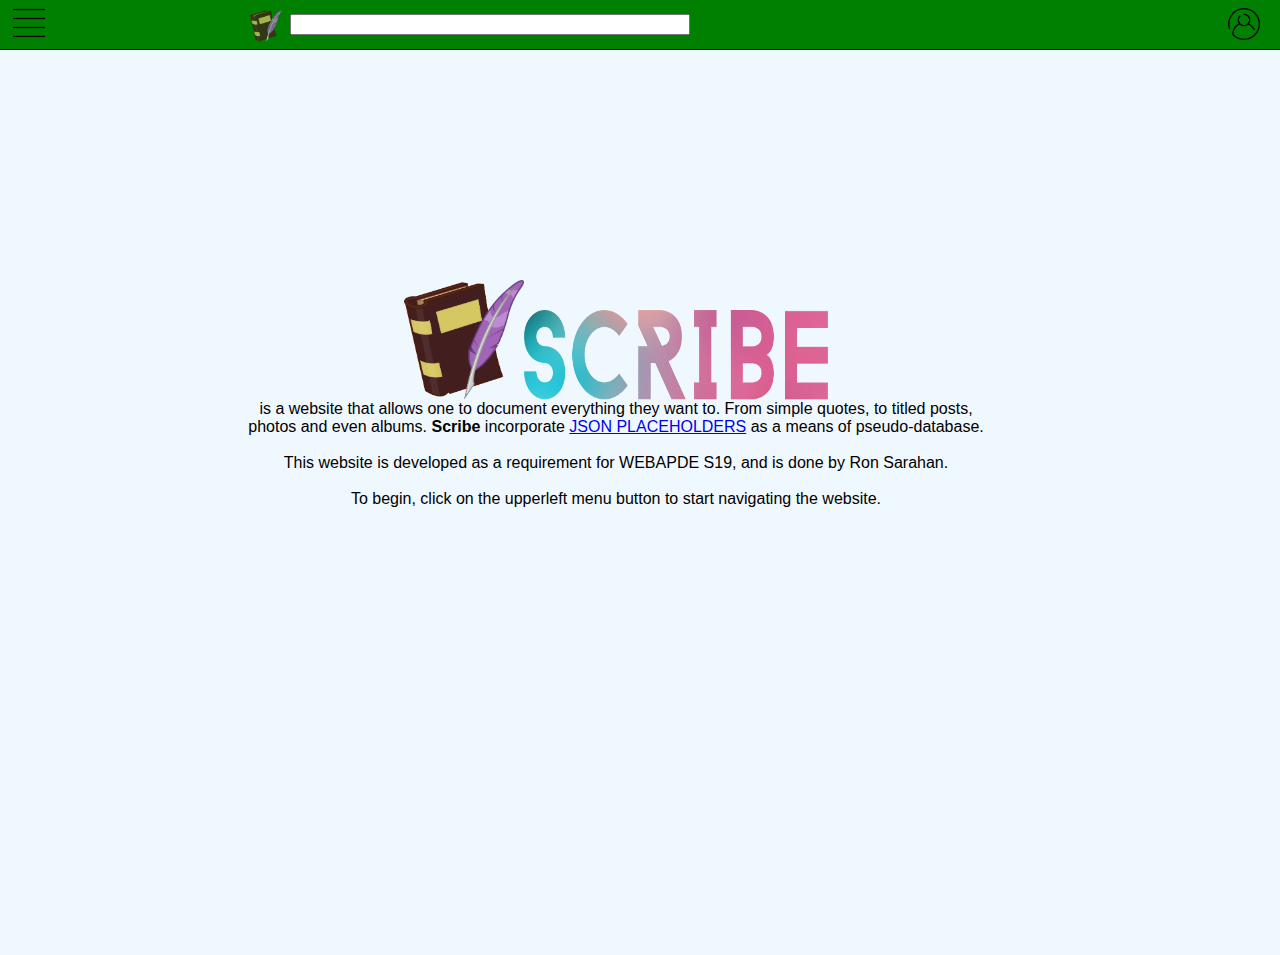
<file: index.html>
<html>
    <head>
    <link rel ="stylesheet" href = "style.css">
    <link rel="stylesheet" type="text/css" href="http://fonts.googleapis.com/css?family=Lato">
    <link rel="stylesheet" type="text/css" href="https://fonts.google.com/specimen/Oswald">
    <link rel = "icon" href = "assets/scribe-icon.png">
        <script src = jquery-2.1.1.js></script>
    <script src = "myScript.js"></script>
    <title>Scribe-About</title>
    </head>
    <body>
       <div class = "partition">
            <div class = "leftBar" id = "navBar">
                <div class = "closeside" onClick = "openNav()"><img src = "assets/006-back.png" class = "close">Close</div>
                <ul class = "menuList">
                    <li class = "menuPtr"><a href = "homeP.html" class = "newLink"><img src ="assets/003-paper-note.png" class = "leftIcon" id = "postIcon">Posts</a></li><br>
                    <li class = "menuPtr"><a href = "photos.html" class = "newLink"><img src = "assets/002-picture.png" class = "leftIcon" id = "picIcon">Photos</a></li><br>
                    <li class = "menuPtr"><a href = "albums.html" class = "newLink"><img src = "assets/001-photo-album.png" class = "leftIcon" id = "albumIcon">Albums</a></li>
                </ul>
                
            </div>
            <div class = "topBar">
                <div class = "group1">
                    <img src = "assets/004-menu.png" class = "left-icon" id = "menu" onclick = "openNav()">
                    <div class = "searchGroup" id = "sg">
                        <a href = "index.html"><img src = "assets/scribe-icon.png" class = "imgsrc"></a>
                        <input type = "text" class = "searcher">
                    </div>
                    <img src = "assets/007-user.png" class = "right-icon" id = "ri" onclick = "openProf()">
                </div>
               
            </div>
            <div class = "rightBar" id = "rb">
                <div class = "X" id  = "x" onclick="openProf()">X</div>
                <img src = userPic.jpg class = "userPicture">
                <div class = "Msg">This is a message from the solo developer. If you manage to find it, you must be pretty OG. Send nodes.</div>
                <div class = "user">Roy Gibeeb</div>
            </div>
            <div class = "center" id = "contentPlace">
            <div class = "introMsg"><img src = assets/scribe-icon.png class = 'opener' id = 'icon'><img src = assets/indexImage.png class = 'opener'><br>is a website that allows one to document everything they want to. From simple quotes, to titled posts, photos and even albums. <b>Scribe</b> incorporate <a href = "https://jsonplaceholder.typicode.com">JSON PLACEHOLDERS</a> as a means of pseudo-database.<br><br>This website is developed as a requirement for WEBAPDE S19, and is done by Ron Sarahan.<br><br>To begin, click on the upperleft menu button to start navigating the website.</div>
            </div>
        </div>
    </body>
</html>
</file>
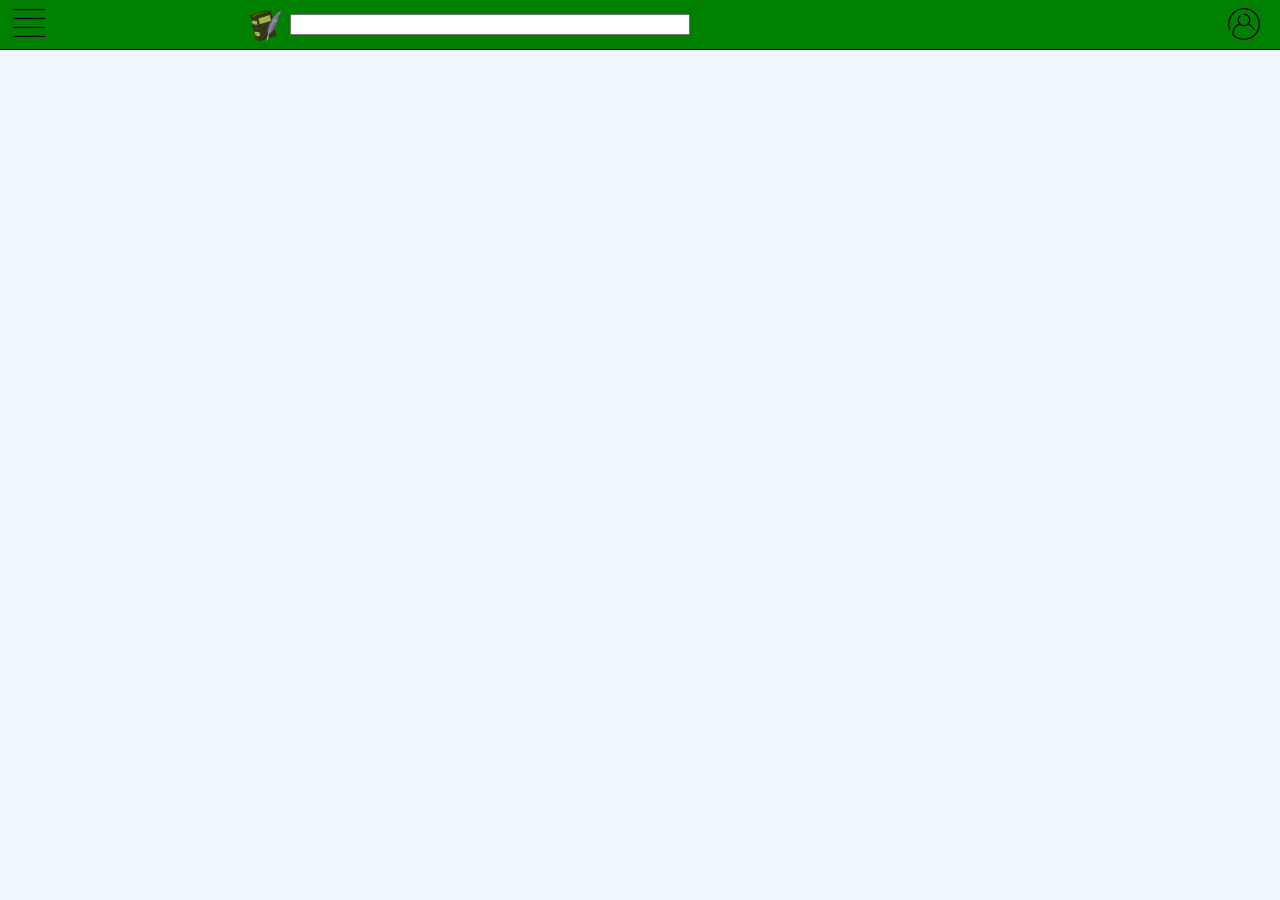
<file: albumPic.html>
<html>
    <head>
    <link rel ="stylesheet" href = "style.css">
    <link rel="stylesheet" type="text/css" href="http://fonts.googleapis.com/css?family=Lato">
    <script src = "jquery-2.1.1.js"></script>
    <script src = "myScript.js"></script>
    <link rel = "icon" href = "assets/scribe-icon.png">
    <title>Scribe-Albums</title>
    </head>
    <body class = "greatsOverLay">
        <div class = "partition">
            <div class = "leftBar" id = "navBar">
                <div class = "closeside" onclick = "openNav()"><img src = "assets/006-back.png" class = "close">Close</div>
                <ul class = "menuList">
                    <li class = "menuPtr"><a href = "homeP.html" class = "newLink"><img src ="assets/003-paper-note.png" class = "leftIcon" id = "postIcon">Posts</a></li><br>
                    <li class = "menuPtr"><a href = "photos.html" class = "newLink"><img src = "assets/002-picture.png" class = "leftIcon" id = "picIcon">Photos</a></li><br>
                    <li class = "menuPtr"><a href = "albums.html" class = "newLink"><img src = "assets/001-photo-album.png" class = "leftIcon" id = "albumIcon">Albums</a></li>
                </ul>
            </div>
            <div class = "topBar">
                <div class = "group1">
                    <img src = "assets/004-menu.png" class = "left-icon" id = "menu" onclick = "openNav()">
                    <div class = "searchGroup" id = "sg">
                        <a href = "index.html"><img src = "assets/scribe-icon.png" class = "imgsrc"></a>
                        <input type = "text" class = "searcher">
                    </div>
                    <img src = "assets/007-user.png" class = "right-icon" onclick = "openProf()">
                </div>
            </div>
            <div class = "rightBar" id = "rb">
                <div class = "X" id  = "x" onclick="openProf()">X</div>
                <img src = userPic.jpg class = "userPicture">
                <div class = "Msg">This is a message from the solo developer. If you manage to find it, you must be pretty OG. Send nodes.</div>
                <div class = "user">Roy Gibeeb</div>
            </div>
               <div class = "center" id = "picPlace">
                    <div class = "picLayoutV">
                    </div>
            </div>
        </div>
    </body>
</html>s
</file>
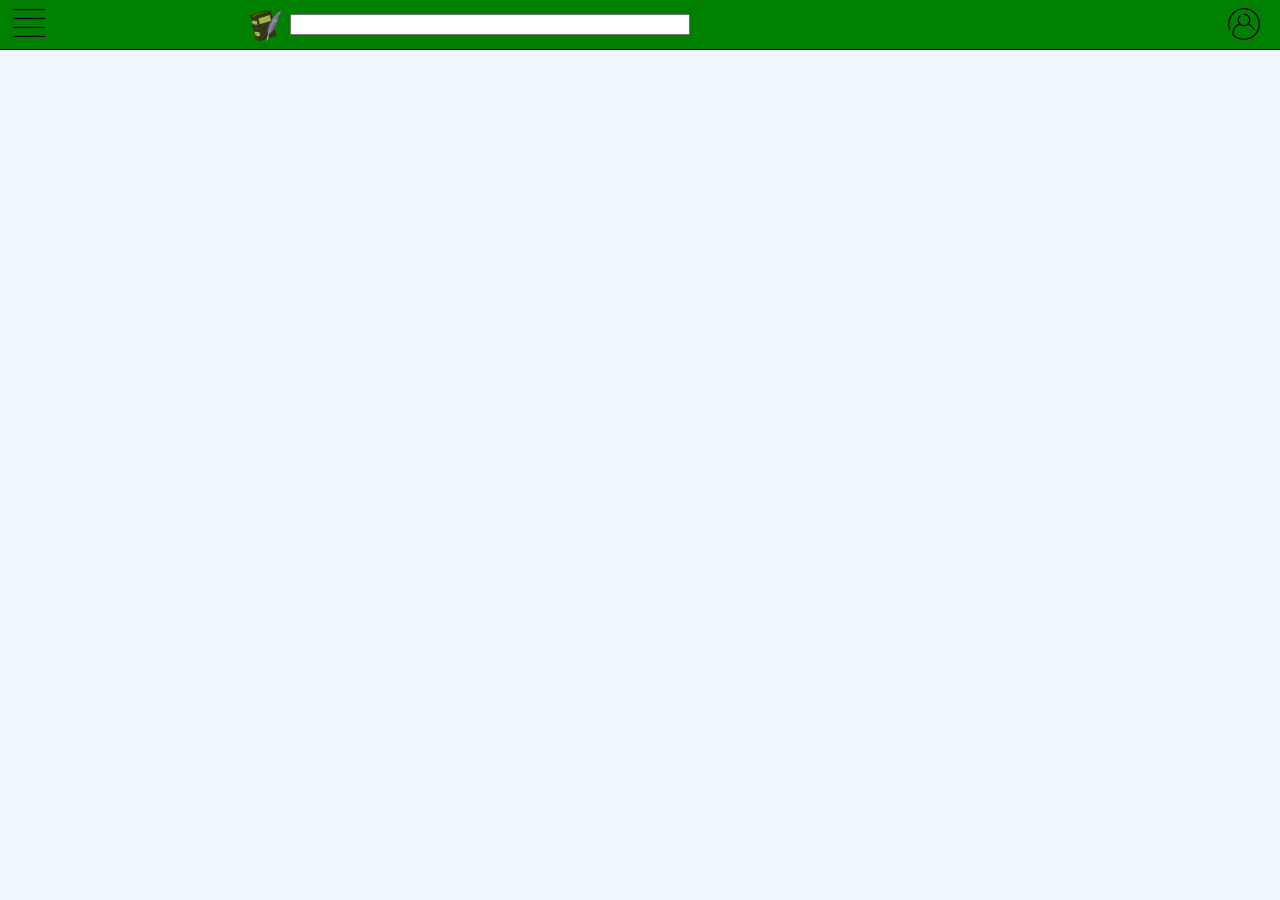
<file: albums.html>
<html>
    <head>
    <link rel ="stylesheet" href = "style.css">
    <link rel="stylesheet" type="text/css" href="http://fonts.googleapis.com/css?family=Lato">
    <script src = "jquery-2.1.1.js"></script>
    <script src = "myScript.js"></script>
    <title>Scribe Albums</title>
    </head>
    <body class = "albumOverLay">
        <div class = "partition">
            <div class = "leftBar" id = "navBar">
                <div class = "closeside" onclick = "openNav()"><img src = "assets/006-back.png" class = "close">Close</div>
                <ul class = "menuList">
                    <li class = "menuPtr"><a href = "homeP.html" class = "newLink"><img src ="assets/003-paper-note.png" class = "leftIcon" id = "postIcon">Posts</a></li><br>
                    <li class = "menuPtr"><a href = "photos.html" class = "newLink"><img src = "assets/002-picture.png" class = "leftIcon" id = "picIcon">Photos</a></li><br>
                    <li class = "menuPtr"><a href = "albums.html" class = "newLink"><img src = "assets/001-photo-album.png" class = "leftIcon" id = "albumIcon">Albums</a></li>
                </ul>
            </div>
            <div class = "topBar">
                <div class = "group1">
                    <img src = "assets/004-menu.png" class = "left-icon" id = "menu" onclick = "openNav()">
                    <div class = "searchGroup" id = "sg">
                        <a href = "index.html"><img src = "assets/scribe-icon.png" class = "imgsrc"></a>
                        <input type = "text" class = "searcher">
                    </div>
                    <img src = "assets/007-user.png" class = "right-icon" onclick = "openProf()">
                </div>
            </div>
            <div class = "rightBar" id = "rb">
                <div class = "X" id  = "x" onclick="openProf()">X</div>
                <img src = userPic.jpg class = "userPicture">
                <div class = "Msg">This is a message from the solo developer. If you manage to find it, you must be pretty OG. Send nodes.</div>
                <div class = "user">Roy Gibeeb</div>
            </div>
            <div class = "centerA" id = "albumPlace">
               
            </div>
        </div>
    </body>
</html>
</file>
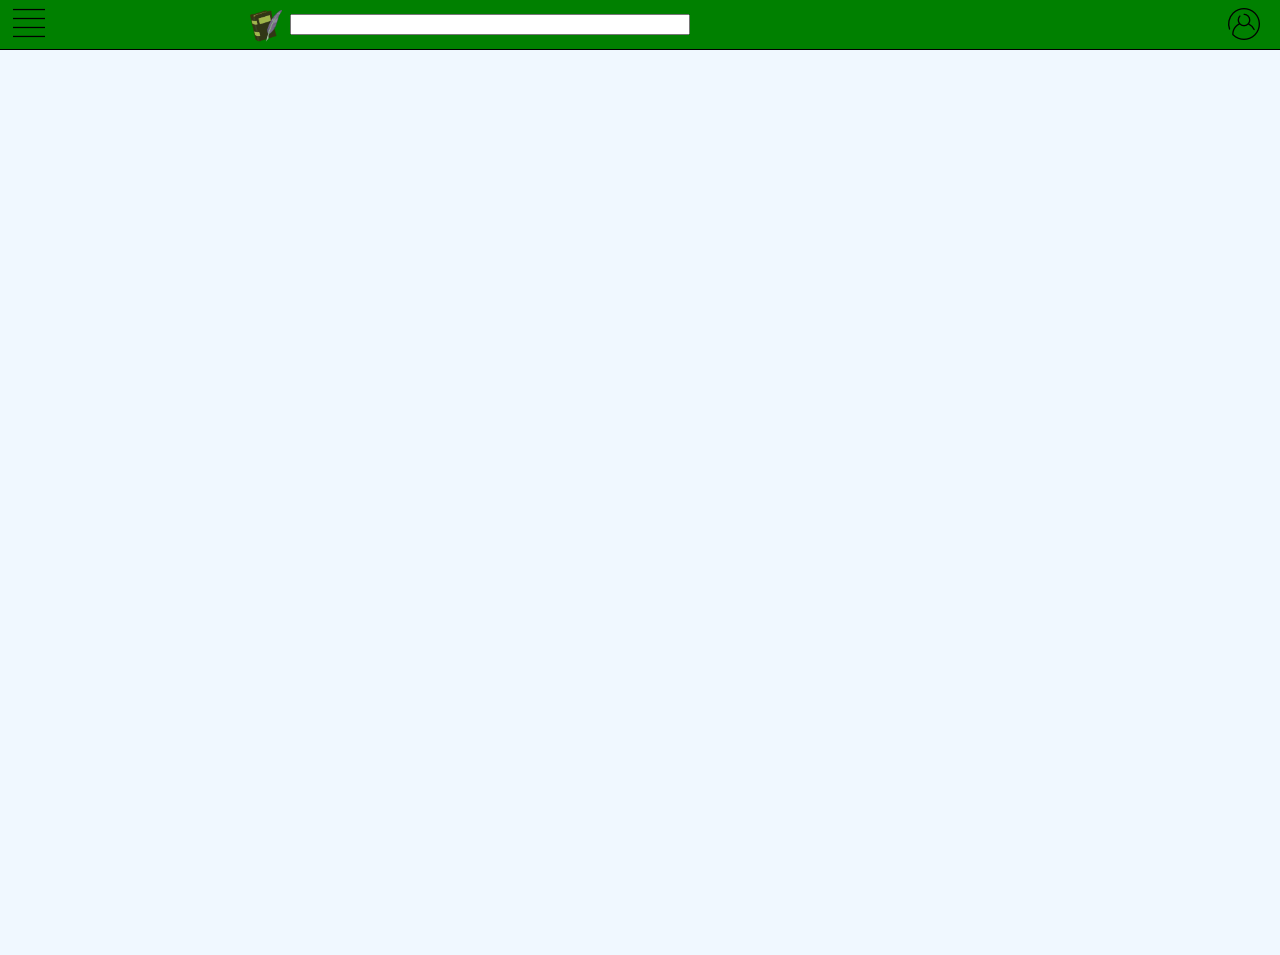
<file: homeP.html>
<html>
    <head>
    <link rel ="stylesheet" href = "style.css">
    <link rel="stylesheet" type="text/css" href="http://fonts.googleapis.com/css?family=Lato">
    <script src = "jquery-2.1.1.js"></script>
    <script src = "myScript.js"></script>
    <link rel = "icon" href = "assets/scribe-icon.png">
    <title>Scribe-Home</title>
    </head>
    <body>
        <div class = "partition">
            <div class = "leftBar" id = "navBar">
                <div class = "closeside" onClick = "openNav()"><img src = "assets/006-back.png" class = "close">Close</div>
                <ul class = "menuList">
                    <li class = "menuPtr"><a href = "homeP.html" class = "newLink"><img src ="assets/003-paper-note.png" class = "leftIcon" id = "postIcon">Posts</a></li><br>
                    <li class = "menuPtr"><a href = "photos.html" class = "newLink"><img src = "assets/002-picture.png" class = "leftIcon" id = "picIcon">Photos</a></li><br>
                    <li class = "menuPtr"><a href = "albums.html" class = "newLink"><img src = "assets/001-photo-album.png" class = "leftIcon" id = "albumIcon">Albums</a></li>
                </ul>
                
            </div>
            <div class = "topBar">
                <div class = "group1">
                    <img src = "assets/004-menu.png" class = "left-icon" id = "menu" onclick = "openNav()">
                    <div class = "searchGroup" id = "sg">
                        <a href = "index.html"><img src = "assets/scribe-icon.png" class = "imgsrc"></a>
                        <input type = "text" class = "searcher">
                    </div>
                    <img src = "assets/007-user.png" class = "right-icon" id = "ri" onclick = "openProf()">
                </div>
               
            </div>
            <div class = "rightBar" id = "rb">
                <div class = "X" id  = "x" onclick="openProf()">X</div>
                <img src = userPic.jpg class = "userPicture">
                <div class = "Msg">This is a message from the solo developer. If you manage to find it, you must be pretty OG. Send nodes.</div>
                <div class = "user">Roy Gibeeb</div>
            </div>
            <div class = "centerP" id = "contentPlace">
<!--                 <div class = "postLayout" id = "postContainer">
                   <div class = "postDetail" class = "name" id = "poster">Name</div>
                    <div class = "postDetail" class = "title" id = "postTitle">Title</div> 
                    <div class = "postDetail" class = "body" id = "postBody">Post body</div>
              </div>
-->          </div>
        </div>
    </body>
</html>
</file>
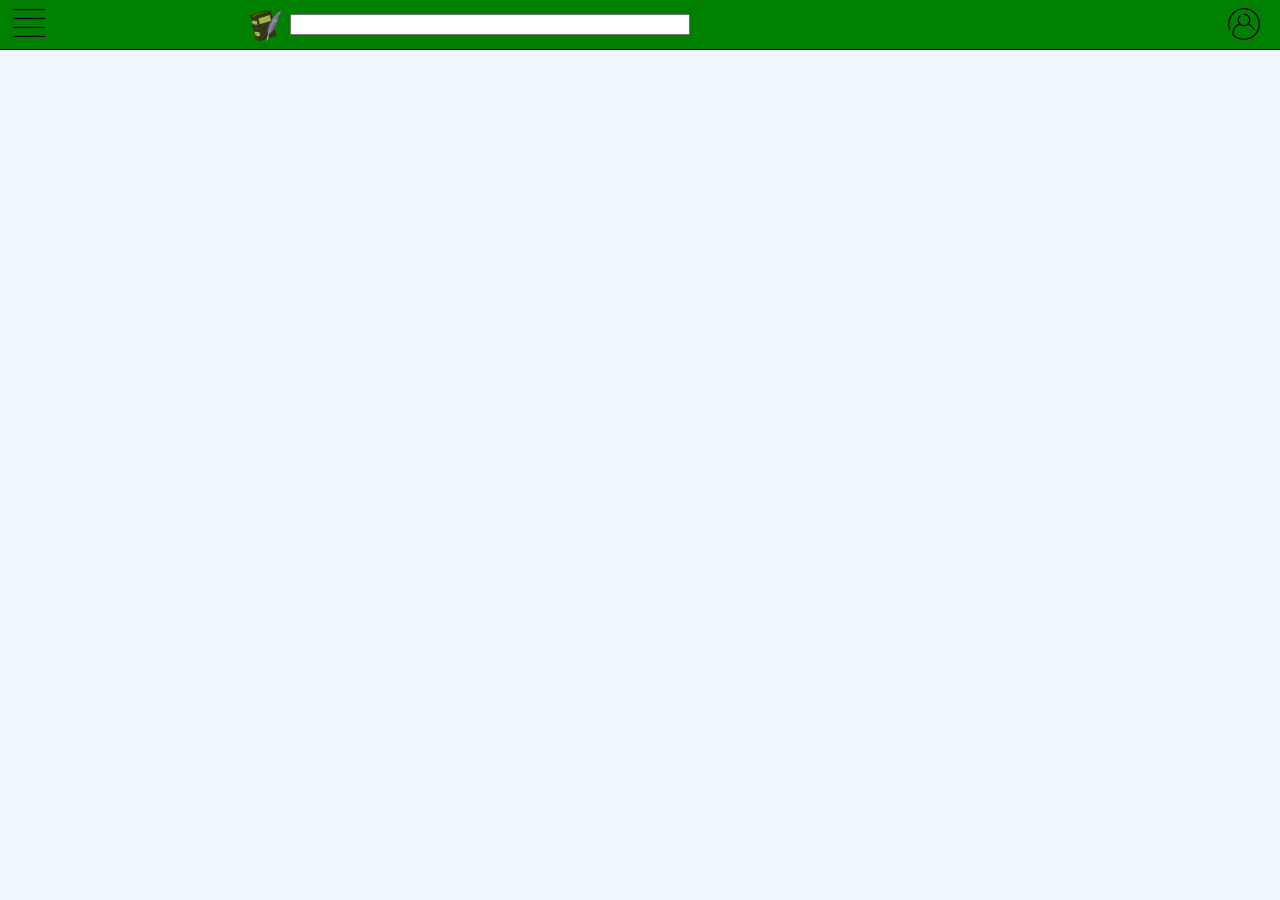
<file: photos.html>
<html>
    <head>
    <link rel ="stylesheet" href = "style.css">
    <link rel="stylesheet" type="text/css" href="http://fonts.googleapis.com/css?family=Lato">
    <script src = "jquery-2.1.1.js"></script>
    <script src = "myScript.js"></script>
    <link rel = "icon" href = "assets/scribe-icon.png">
    <title>Scribe-Photos</title>
    </head>
    <body class = "greatContainer">
        <div class = "partition">
            <div class = "leftBar" id = "navBar">
                <div class = "closeside" onclick = "openNav()"><img src = "assets/006-back.png" class = "close">Close</div>
                <ul class = "menuList">
                    <li class = "menuPtr"><a href = "homeP.html" class = "newLink"><img src ="assets/003-paper-note.png" class = "leftIcon" id = "postIcon">Posts</a></li><br>
                    <li class = "menuPtr"><a href = "photos.html" class = "newLink"><img src = "assets/002-picture.png" class = "leftIcon" id = "picIcon">Photos</a></li><br>
                    <li class = "menuPtr"><a href = "albums.html" class = "newLink"><img src = "assets/001-photo-album.png" class = "leftIcon" id = "albumIcon">Albums</a></li>
                </ul>
            </div>
            <div class = "topBar">
                <div class = "group1">
                    <img src = "assets/004-menu.png" class = "left-icon" id = "menu" onclick = "openNav()">
                    <div class = "searchGroup" id = "sg">
                        <a href = "index.html"><img src = "assets/scribe-icon.png" class = "imgsrc"></a>
                        <input type = "text" class = "searcher">
                    </div>
                    <img src = "assets/007-user.png" class = "right-icon" onclick = "openProf()">
                </div>
            </div>
            <div class = "rightBar" id = "rb">
                <div class = "X" id  = "x" onclick="openProf()">X</div>
                <img src = userPic.jpg class = "userPicture">
                <div class = "user">Roy Gibeeb</div>
            </div>
            <div class = "center" id = "picPlace">
                <div class = "picLayout">
                </div>
            </div>
        </div>
    </body>
</html>
</file>
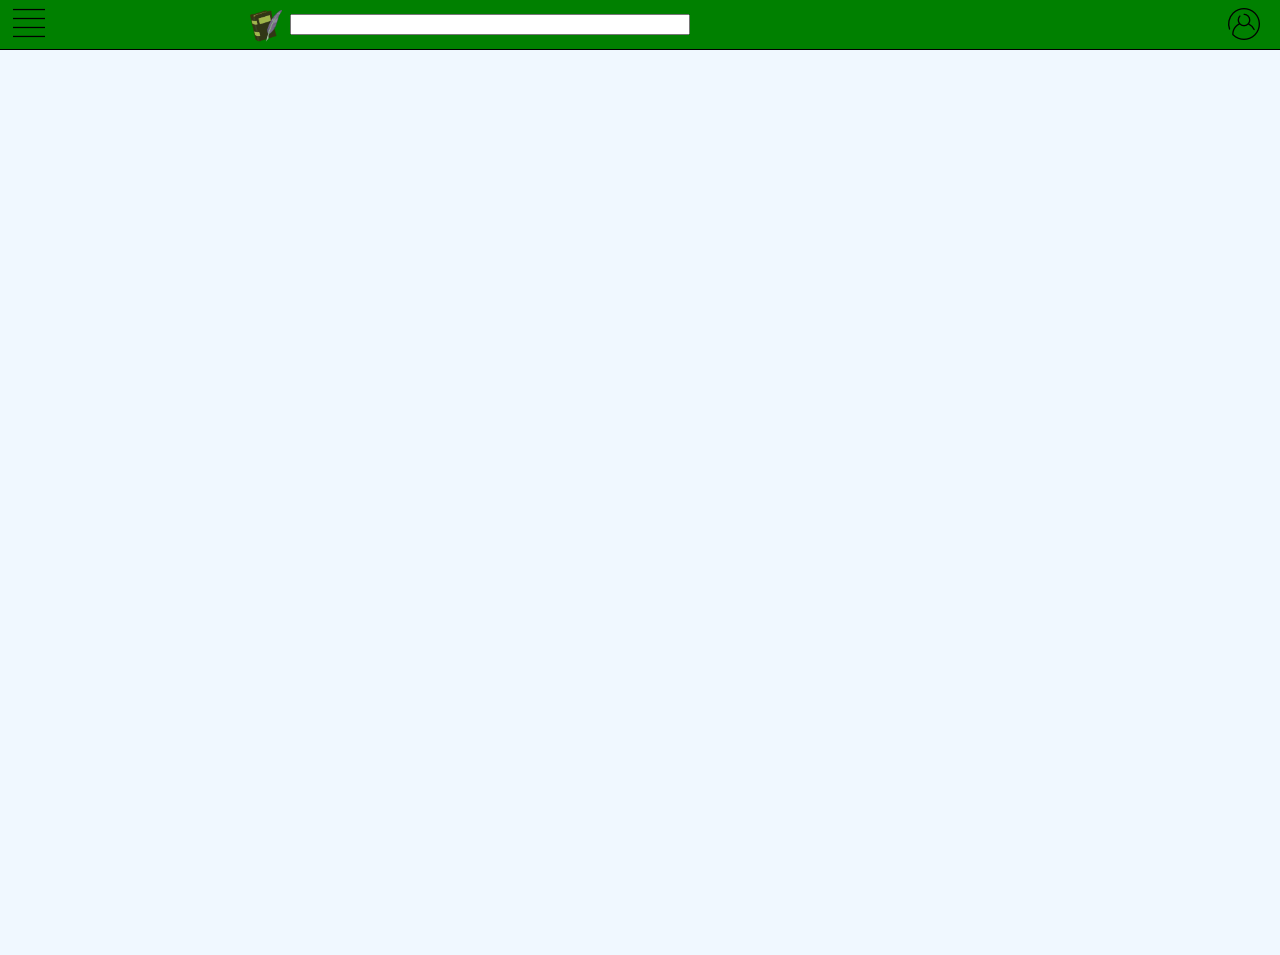
<file: profile.html>
<html>
    <head>
    <link rel ="stylesheet" href = "style.css">
    <link rel="stylesheet" type="text/css" href="http://fonts.googleapis.com/css?family=Lato">
    <script src = "jquery-2.1.1.js"></script>
    <script src = "myScript.js"></script>
    <link rel = "icon" href = "assets/scribe-icon.png">
    <title>Scribe-Profile</title>
    </head>
    <body>
        <div class = "partition">
            <div class = "leftBar" id = "navBar">
                <div class = "closeside" onclick = "openNav()"><img src = "assets/006-back.png" class = "close">Close</div>
                <ul class = "menuList">
                    <li class = "menuPtr"><a href = "homeP.html" class = "newLink"><img src ="assets/003-paper-note.png" class = "leftIcon" id = "postIcon">Posts</a></li><br>
                    <li class = "menuPtr"><a href = "photos.html" class = "newLink"><img src = "assets/002-picture.png" class = "leftIcon" id = "picIcon">Photos</a></li><br>
                    <li class = "menuPtr"><a href = "albums.html" class = "newLink"><img src = "assets/001-photo-album.png" class = "leftIcon" id = "albumIcon">Albums</a></li>
                </ul>
            </div>
            <div class = "topBar">
                <div class = "group1">
                    <img src = "assets/004-menu.png" class = "left-icon" id = "menu" onclick = "openNav()">
                    <div class = "searchGroup" id = "sg">
                        <a href = "index.html"><img src = "assets/scribe-icon.png" class = "imgsrc"></a>
                        <input type = "text" class = "searcher">
                    </div>
                    <img src = "assets/007-user.png" class = "right-icon" onclick = "openProf()">
                </div>
            </div>
            <div class = "rightBar" id = "rb">
                <div class = "X" id  = "x" onclick="openProf()">X</div>
                <img src = userPic.jpg class = "userPicture">
                <div class = "user">Roy Gibeeb</div>
                <div class = "Msg">This is a message from the solo developer. If you manage to find it, you must be pretty OG. Send nodes.</div>
            </div>
            <div class = "centerPr" id = "contentPlace">
                <div class = "centerAlbums" id = "pCenterA">
                
                </div>
                <div class = "centerPosts" id = "pCenterPosts">
                
                </div>
            </div>
        </div>
    </body>
</html>
</file>
<file: style.css>
body{
    background-color:aliceblue;
    font-family: "lato", sans-serif;
}

.partition{
    width: 100%;
}

.topBar{
    position: fixed;
    height: 49px;
    width: 100%;
    background-color: rgb(0, 128, 0);
    border-bottom: solid 1px;
    left: 0;
    top: 0;
    z-index: 997;
}

.group1{
    height:inherit;
    position:relative;
}

#sg{
    left: 17%;
    position: relative;
}

.imgsrc{
    position: relative;
    top: 6;
    opacity: 0.75;
    height: 32px;
    width: 32px;
    top:10px;
}

.imgsrc:hover{
    opacity: 1;
}

.searcher{
    position: relative;
    top: -3;
    left: 4;
    width: 30em;
}

.leftBar{
    vertical-align: middle;
    position: fixed;
    left:0; bottom: 0; top: 0px;
    background-color: rgb(255, 255, 255);
    box-shadow: 1px;
    border-right: solid 1px;
    border-right-color: rgb(191, 191, 191);
    z-index: 999;
    display: none;
    overflow: scroll;
}

.center{
    position:absolute;
    top:55px;
    height: 100%;
    margin-right:40%;
}

.centerPr{
    position:absolute;
    top:55px;
    height: 100%;
    width: 95%;
    margin-right:40%;
}

.centerP{
    position:absolute;
    top:55px;
    display: inline-block;
    height: 100%;
    width: 900px;
    margin-right:40%;
    left:10%;
}

.centerA{
    position:absolute;
    top:55px;
    height: 100%;
    margin-right:40%;
}


.closeside{
    cursor: pointer;
    bottom : 10px;
    height: 49px;
    background: rgb(230,230,230);
}

.left-Icon{
    cursor: pointer;
    position: relative;
    float: left;
    top: 15%;
    left: 1%;
    height: 32px;
    width: 32px;
}

.rightBar{
    color: white;
    position: fixed;
    right: 0; bottom: 0; top: 0;
    width: 25%;
    border-left: groove 1px;
    background-color: rgb(25, 102, 25);
    z-index: 999;
    display: none;
}

.userPicture{
    height: 200px;
    width: 200px;
    position: relative;
    left: 90px;
    top: 50;
    border-radius: 50%;
}

.user{
    position: relative;
    font-size: 56px;
    top: 80px;
    left: 60px;
     
}

.leftIcon{
    z-index: 1000;
}

.closeside{
    vertical-align: middle;
}

.menuList{
    list-style: none;
    margin-top: 3%;
    margin-right: 35%;
}

.leftIcon{
    position: relative;
    top: 5px;
    cursor:pointer;
}

.right-Icon{
    position: relative;
    bottom: 30px;
    right: 20px;
    float:right;
    cursor: pointer;
}

.menuPtr{
    cursor:pointer;
}

.close{
    position: relative;
    top: 15%;
}

.newLink{
    color: black;
    text-decoration: none;
}

.newLink:visited{
    color:black;
}

.postFrame{
    position: relative;
    margin: auto;
    top: 30px;
    left: 10%;
    width: 45%;
    background-color: rgba(255,255,255, 0);
    border-radius: 8px;
    cursor: ponter;
}

.postLayout{
    border: solid 1px;
    position: relative;
    margin: auto;
    top: 30px;
    left: 10%;
    width: 65%;
    background-color: rgb(204,204,255);
    border-radius: 8px;
}

.postDetail{
    text-decoration: none;
    margin-top: 10px;
    margin-left: 15px;
}

.profileLink{
    text-decoration: none;
}

.load{
    position: relative;
}

#emptySpace{
    opacity: 0;
}

#loadClick{
    text-align: center;
    text-decoration: underline;
    background-color: rgba(255,255,255, 0);
    cursor: pointer;
    display: block;
}

#loadClicker{
    text-align: center;
    position: relative;
    left: 80px;
    text-decoration: underline;
    background-color: rgba(255,255,255, 0);
    cursor: pointer;
    display: block;
}


#loadPic{
    text-align: center;
    text-decoration: underline;
    background-color: rgba(255,255,255, 0);
    position: relative;
    left: 175px;
    cursor: pointer;
    display: block;
}

.msg{
    position: relative;
    top: 300px;
}

#loadAlbum{
    position: relative;
    text-align: center;
    left: 320px;
    text-decoration: underline;
    background-color: rgba(255,255,255, 0);
    cursor: pointer;
    display: block;
}

.picContent{
    border: solid 1px;
    display: inline-flex;
    position: relative;
    margin: auto;
    top: 45px;
    left: 25%;
    background-color: fuchsia;
    border-radius: 8px;
}

.imageGen{
    cursor: pointer;
    position: relative;
}

.X{
    position: relative;
    float:right;
    top: 10px;
    right: 10px;
    font-size: 18px;
    cursor: pointer;
}

.albumFrame{
    border: solid 1px;
    position: relative;
    display:inline-block;
    width: 200px;
    height: 250px;
    margin: 0 auto;
    left: 40%;
    top: 45px;
    border-radius: 4px;
    background-color: rgba(204,204,255, 0.5);
    vertical-align: top;
    cursor: pointer;
    
}

.aImage{
    position: relative;
    display: inline-block;
    left:12.5%;
    top: 5px;
    height: 75px;
    width: 75px;
    border: solid 1px;
}

.picContainer{
    color: white;
    top: 52px;
    position: fixed;
    width: 99%;
    height: 90%;
    background-color: rgba(0,0,0, 0.8);
    display: inline-block;
    z-index: 1000;
}

.albumContainer{
    top: 52px;
    position: absolute;
    overflow-y: scroll;
    width: 99%;
    background-color: rgba(0,0,0, 0.5);
    color: rgb(255,255,255);
}


.bigPhoto{
    display: inline-block;
    position: relative;
    left: 25px;
    top:25px;
}

.poster{
    display:inline-block;
    position: fixed;
    float: right;
    top: 120px;
    left: 660px;

}

#uName{
    cursor: pointer;
    margin-top: 1px;
    font-size: 12px;
    text-decoration: underline;
}

#uName:hover{
    color: rgb(0, 153, 51);
}

#uPicName{
    cursor: pointer;
}

#uPicName:hover{
    color: rgb(128, 179, 255);
}

.titlePic{
    font-size: 36px;
    font-weight: 600;
    display:inline-block;
    position: fixed;
    float: right;
    top: 200px;
    left: 660px;
}

.albumName{
    position: relative;
    left: 5px;
    top : 25px;
}

.albumSrc{
    font-size: 36px;
    font-weight: 600;
    display:inline-block;
    position: fixed;
    float: right;
    top: 400px;
    left: 660px;
    cursor: pointer;
}

.albumSrc:hover{
    color: rgb(128, 179, 255);
}

.exit{
    position: relative;
    float: right;
    right: 25px;
    top: 10px;
    cursor: pointer;
}

#uPicName{
    top:140px;
    
}

.info{
    top: 30px;
    left: 6%;
    margin: auto;
    position: absolute;
    display: inline-block;
    background-color: rgb(242,242,242);
    border: solid 1px;
    border-radius: 4px;
    width: 90%;
    padding: 10px;
}

.pName{
    display: inline-block;
}

.nameType{
    display: inline-block;
}

#rName{
    font-size: 24px;
}

#useName{
    font-size: 14px;
}

.notNames{
    width: inherit;
    display: inline-block;
    color: rgb(115,115,115);
}

.address{
    display: inline-block;
    width:50%;
}

.company{
    display: inline-block;
    width:45%;
}

.albContainer{
    color: white;
    top: 52px;
    position: fixed;
    width: 99%;
    height: 90%;
    background-color: rgba(0,0,0, 0.8);
}

.restOfAlbum{
    left: 10px;
    position: relative;
    display: inline-block;
    z-index: 901;
    padding: 3px;
}

.albumElem{
    position: relative;
    padding: 3px;
    border: solid 1px;
}

.albThumbs{
    cursor: pointer;
}

#usName{
    cursor:pointer;
}

.nC{
    position: relative;
    margin: 0 auto;
}

.postLayoutPr{
    border: solid 1px;
    position: relative;
    margin: auto;
    top: 60px;  
    right: 250px;
    width: 500px;
    background-color: rgb(204,204,255);
    border-radius: 8px;
}


.centerPosts{
    position: relative;
    float: right;
    left: 0;
    top: 230px;
}

.centerAlbums{
    position: relative;
    float: left;
    top: 250px;
    width: 400px;
    display: inline-block;
}

.albumFramePr{
    border: solid 1px;
    position: relative;
    display:inline-block;
    width: 200px;
    height: 250px;
    margin: 0 auto;
    left: 40%;
    top: 45px;
    border-radius: 4px;
    background-color: rgba(204,204,255, 0.5);
    vertical-align: top;
    cursor: pointer;  
}

.header{
    margin: auto;
    font-size: 32px;
}

#left{
    position: absolute;
    left: 210px;
    top: -20px;
}

.msg{
    position:relative;
    top: 200px;
    color: rgb(25, 102, 25);
}

#icon{
    height: 120px;
    width: 120px;
}

.opener{
    height: 90px;
    width: 40%;
}

.introMsg{
    margin:auto;
    position:relative;
    font-family: "oswald", sans-serif;
    text-align: center;
    left: 30%;
    top: 25%;
}
</file>
